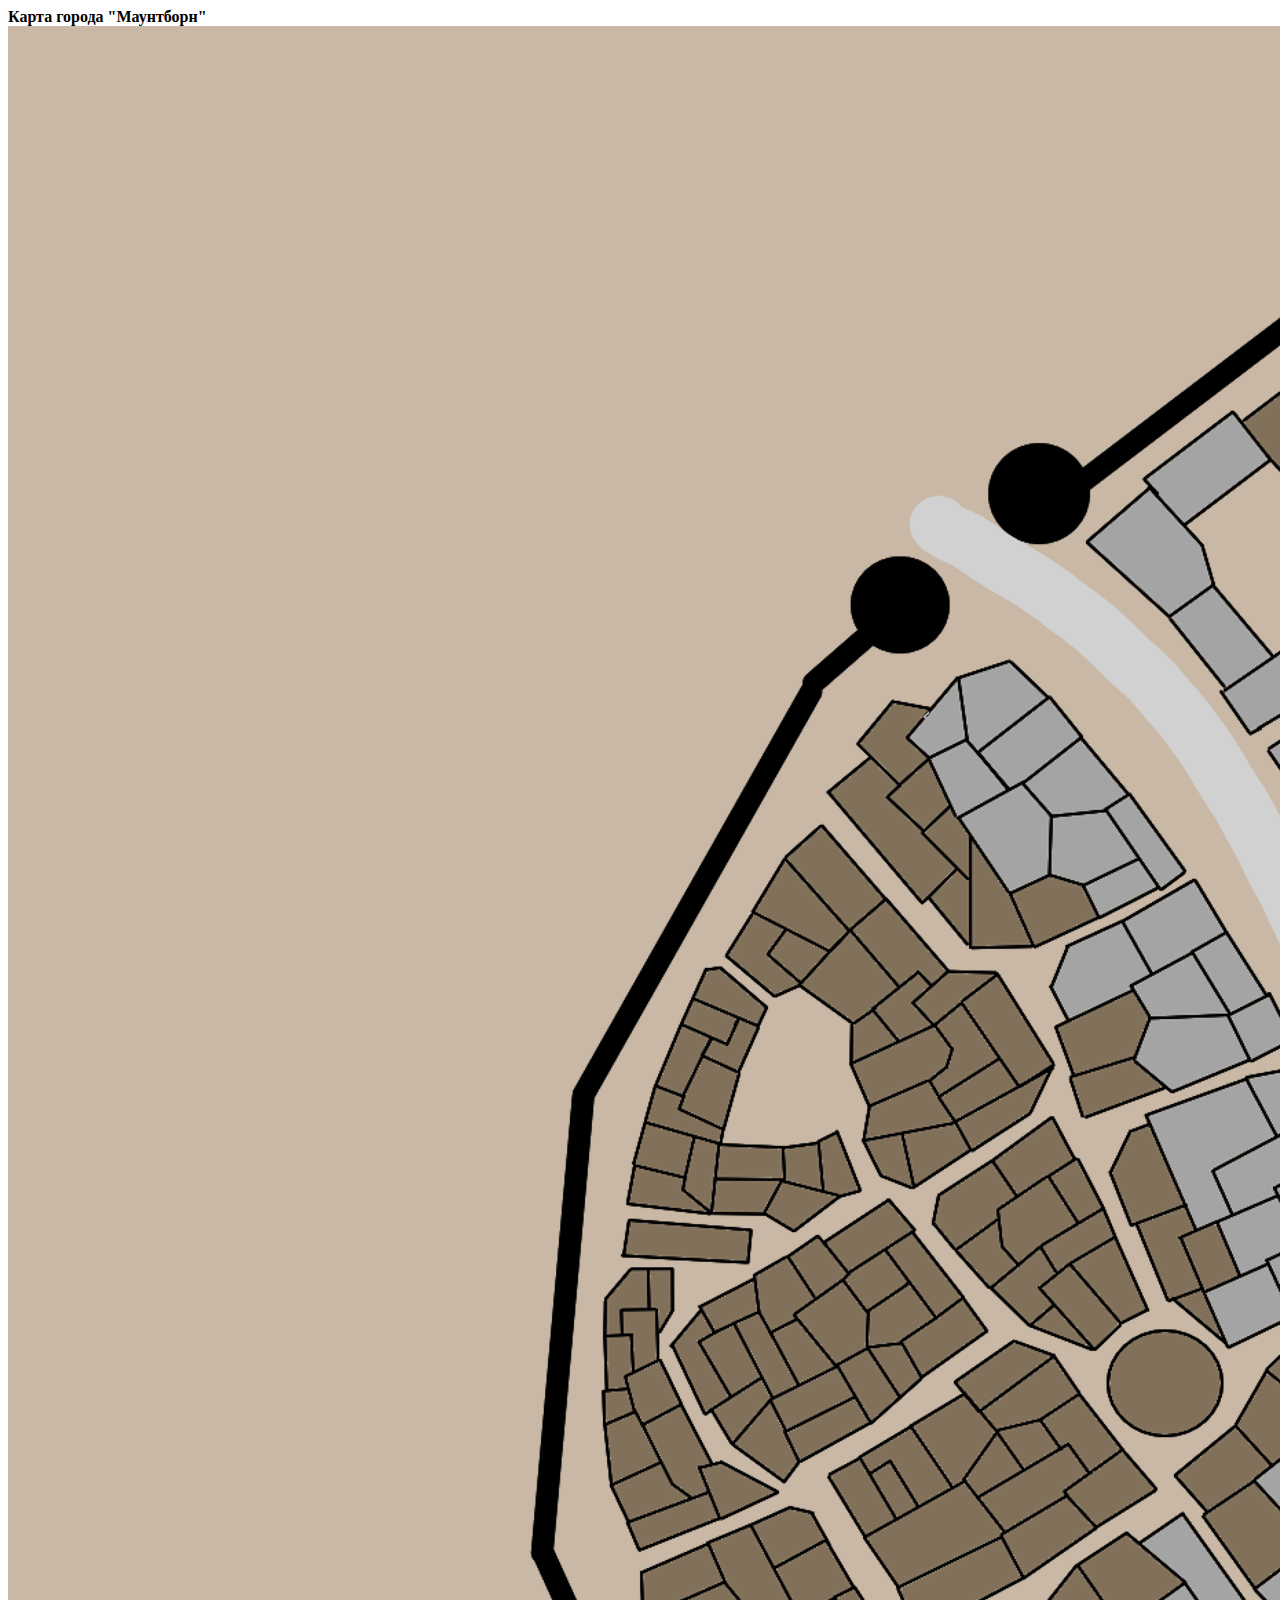
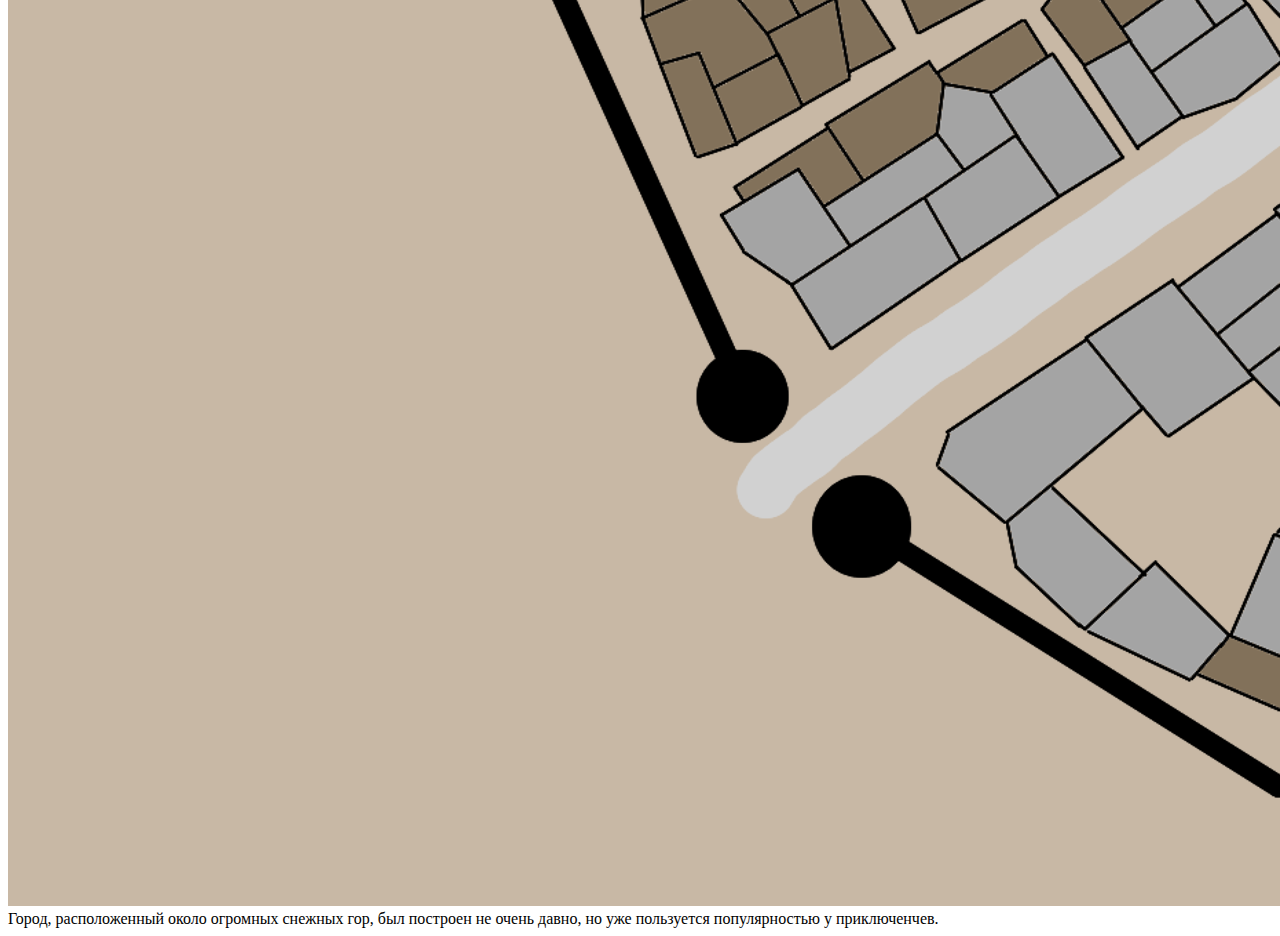
<file: index.html>
<!DOCTYPE html>
<html lang="ru">
    <head>
        <meta charset="UTF-8">
        <meta name="viewport" content="width=device-width, initial-scale=1.0">
        <title>Практика 1</title>
        <link rel="stylesheet" href="src/output.css">
    </head>
    <body>
        <main>
            <div class="card card--gradient">
                <strong class="card__title">Карта города "Маунтборн"</strong>
                <div class="card__img-container">
                    <img src="assets/cardPicture.png" alt="Схематическая карта города">
                </div>
                <span class="card__decription">Город, расположенный около огромных снежных гор, был построен не очень давно, но уже пользуется популярностью у приключенчев.</span>
            </div>
        </main>
    </body>
</html>
</file>
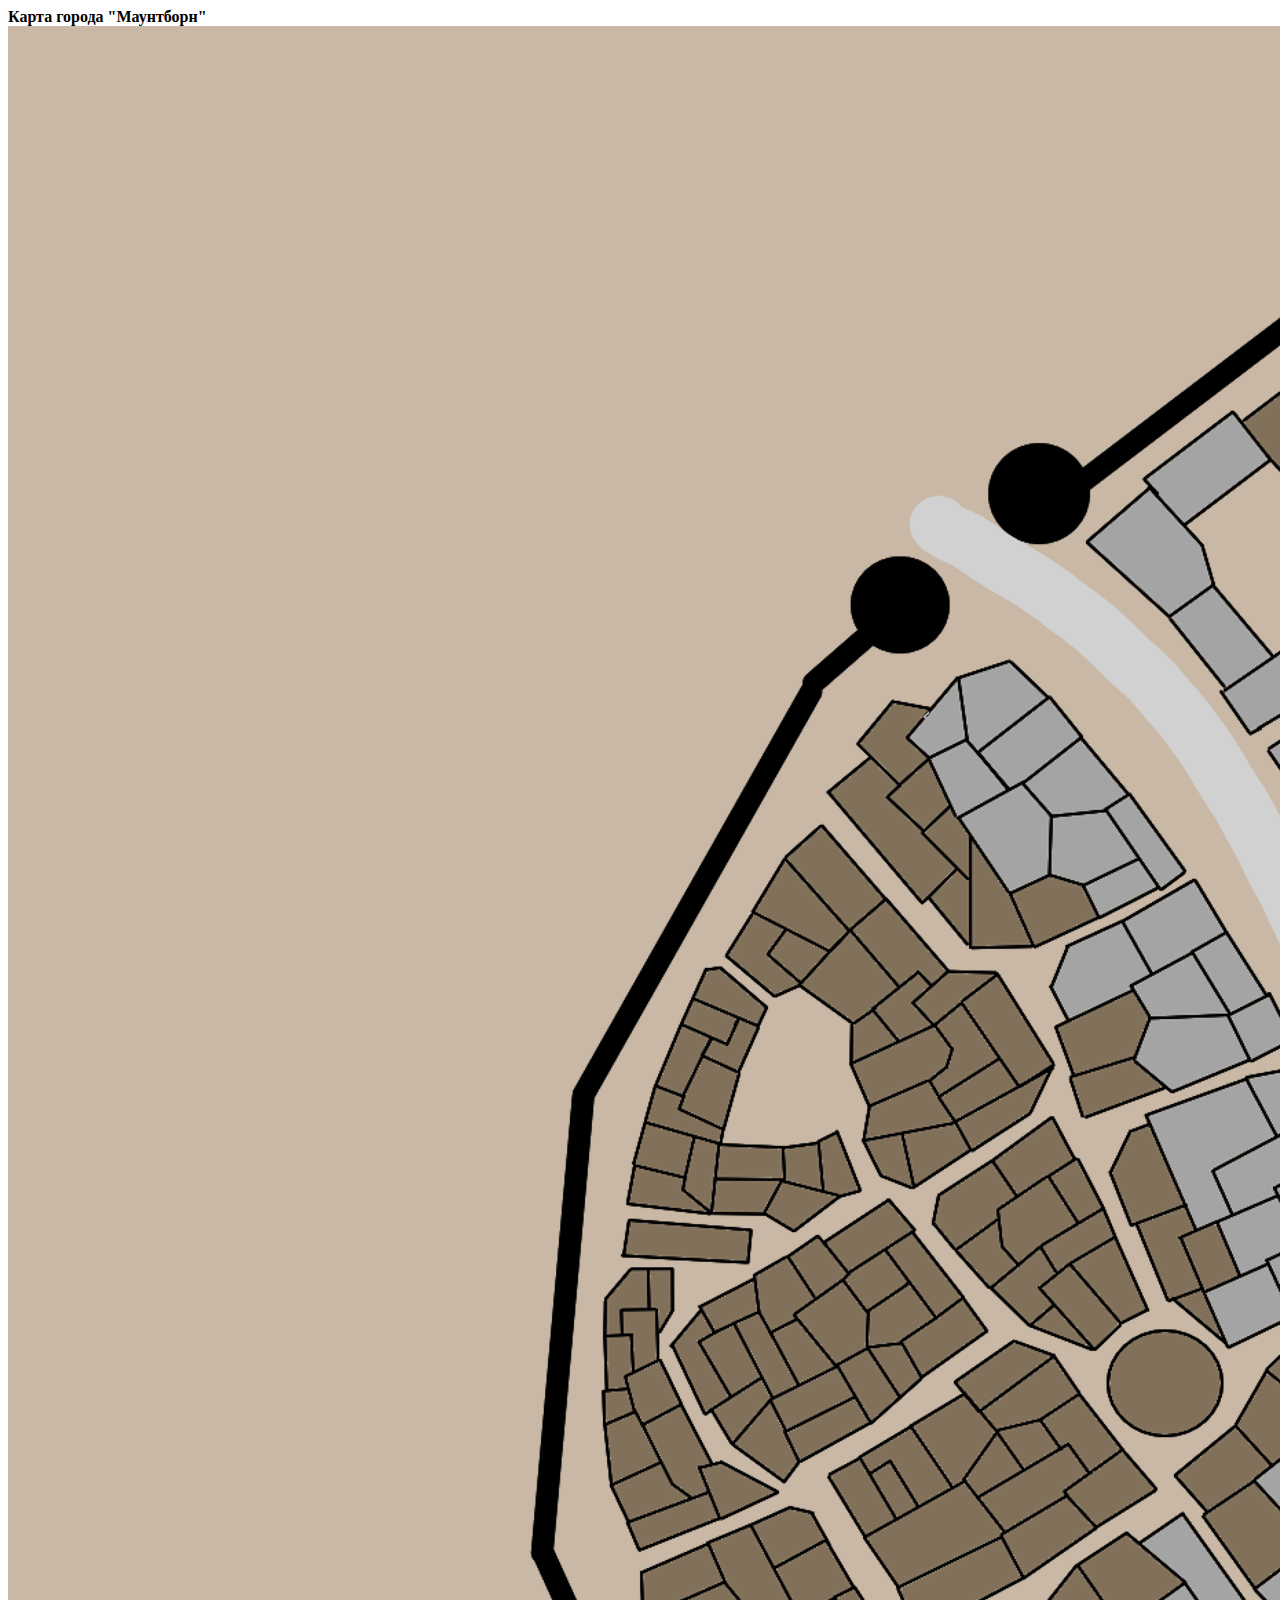
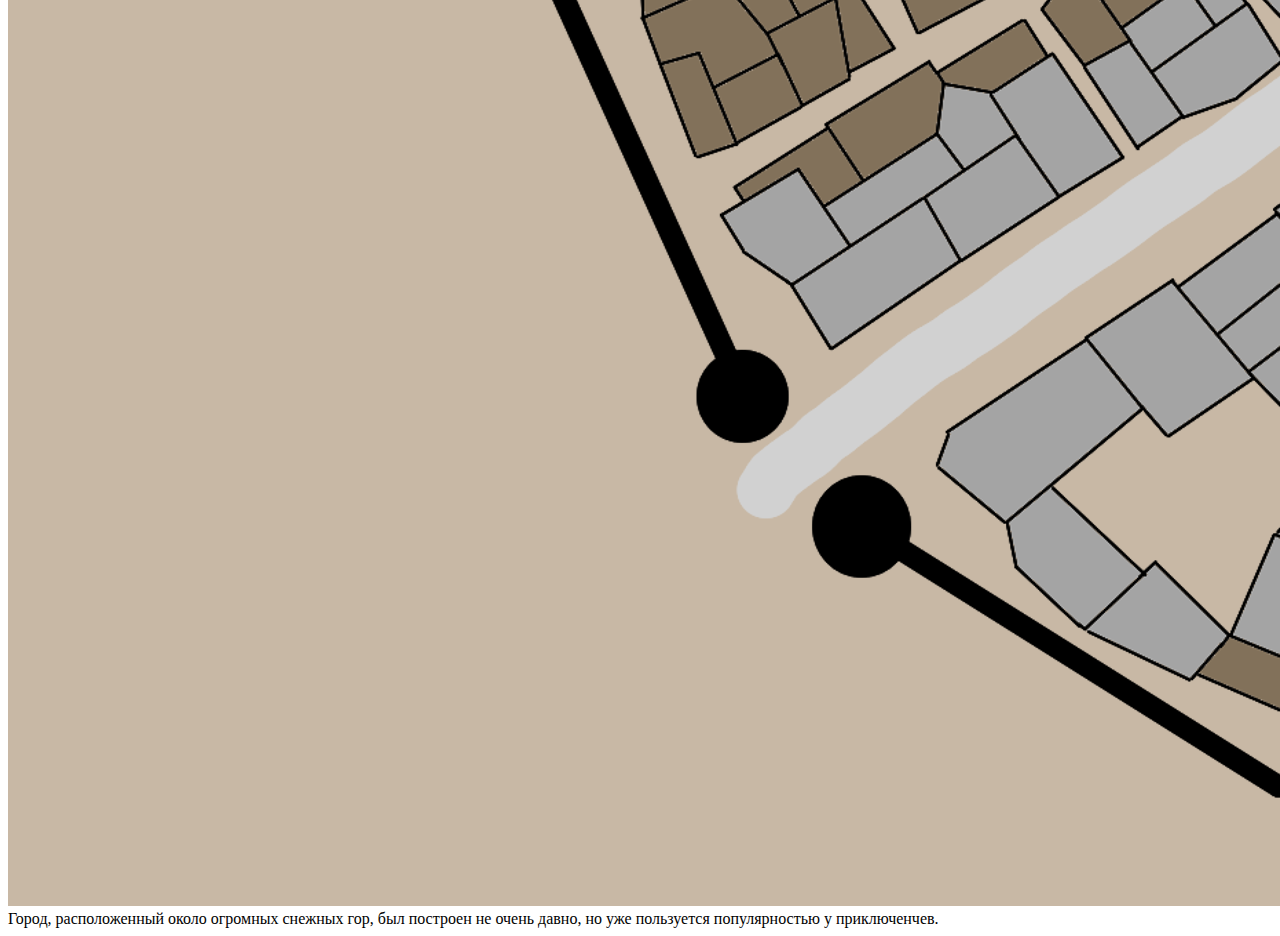
<file: src/index.html>
<!DOCTYPE html>
<html lang="ru">
    <head>
        <meta charset="UTF-8">
        <meta name="viewport" content="width=device-width, initial-scale=1.0">
        <title>Практика 1</title>
        <link rel="stylesheet" href="output.css">
    </head>
    <body>
        <main>
            <div class="card card--gradient">
                <strong class="card__title">Карта города "Маунтборн"</strong>
                <div class="card__img-container">
                    <img src="../assets/cardPicture.png">
                </div>
                <span class="card__decription">Город, расположенный около огромных снежных гор, был построен не очень давно, но уже пользуется популярностью у приключенчев.</span>
            </div>
        </main>
    </body>
</html>
</file>
<file: src/output.css>
/*# sourceMappingURL=output.css.map */
</file>
